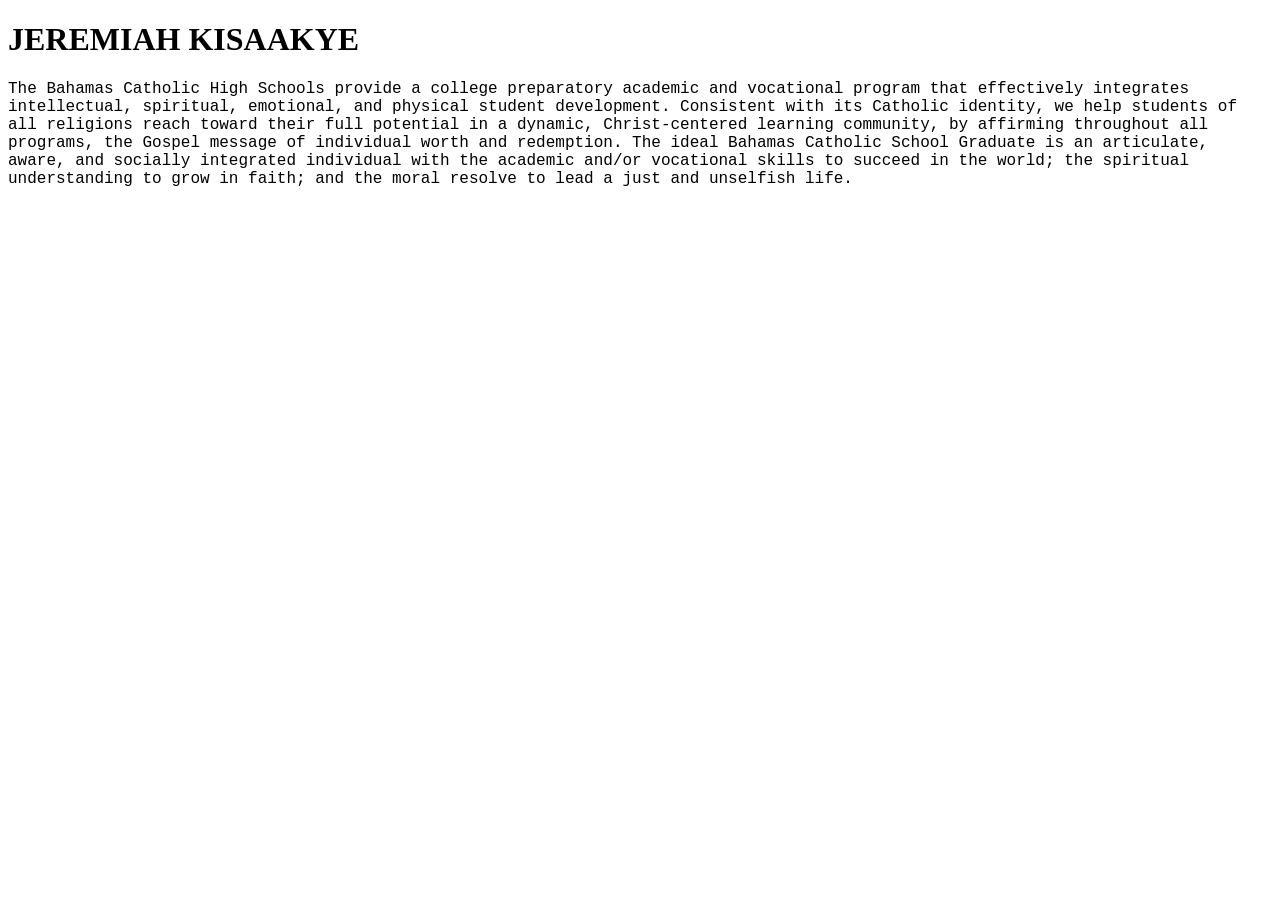
<file: EIGHT.html>
<!DOCTYPE html>
<html>
<head><body
<center><h1>JEREMIAH KISAAKYE</h1></center>
<p style="font-family: 'Courier New', Courier, monospace;"> The Bahamas Catholic High Schools provide a college preparatory academic and vocational program that effectively integrates intellectual, spiritual, emotional, and physical student development. Consistent with its Catholic identity, we help students of all religions reach toward their full potential in a dynamic, Christ-centered learning community, by affirming throughout all programs, the Gospel message of individual worth and redemption. The ideal Bahamas Catholic School Graduate is an articulate, aware, and socially integrated individual with the academic and/or vocational skills to succeed in the world; the spiritual understanding to grow in faith; and the moral resolve to lead a just and unselfish life.</p></head>

<p style="font-family: 'Courier New', Courier, monospace;">
<ul>

</ul>
</p>
</html>
</file>
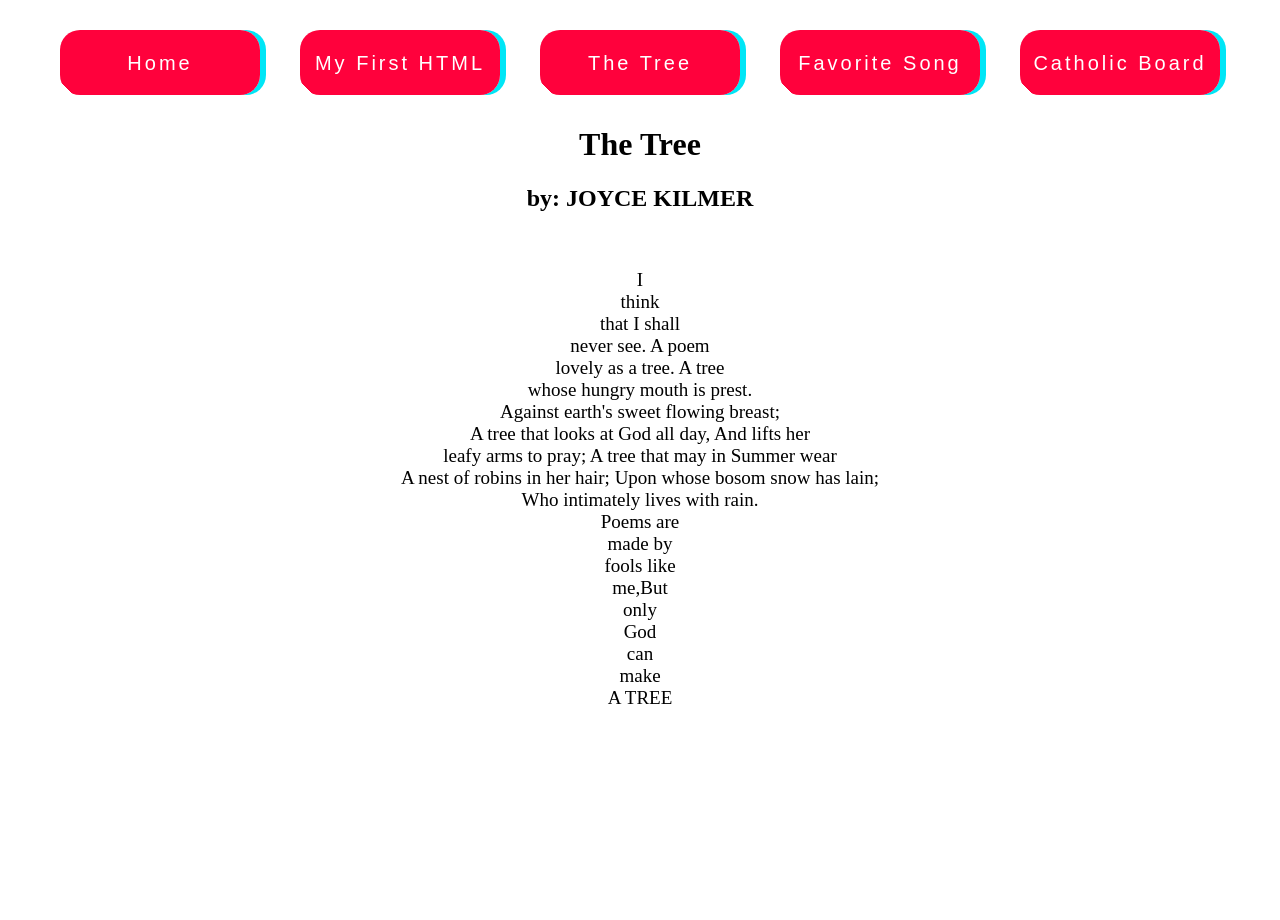
<file: The Tree.html>
<!DOCTYPE html>
<html lang="en">
<head>
    <meta charset="UTF-8">
    <meta name="viewport" content="width=device-width, initial-scale=1.0">
    <link rel="stylesheet" href="styles/Buttons.css">
    <title>The Tree</title>
    <style>
        body, html {
            margin: 0;
            padding: 0;
            height: 100%;
            overflow: -moz-hidden-unscrollable; /* Prevent scrollbars */
        }
        #videoBackground {
            position: fixed;
            top: 50%;
            left: 50%;
            min-width: 100%;
            min-height: 100%;
            width: auto;
            height: auto;
            z-index: -1; /* Place behind other content */
            transform: translate(-50%, -50%);
        }
        .content {
            position: relative;
            z-index: 1; /* Bring content above video */
            color: white; /* Text color */
            text-align: center;
            padding: 20px;
        }
        .jerry {
      text-align: center;
    }
    .jerry img {
  margin: 10px;
  transition: transform 0.3s ease, box-shadow 0.3s ease;
  border-radius: 10px; /* Optional: Add rounded corners for better aesthetics */
}

.jerry img:hover {
  transform: scale(1.1);
  transition: transform 0.3s ease, box-shadow 0.3s ease; /* Smooth animation */
  -webkit-box-shadow: 0px 0px 127px 20px rgba(0, 255, 255, 0.73); /* Cyan Glow */
  -moz-box-shadow: 0px 0px 127px 20px rgba(0, 255, 255, 0.73);
  box-shadow: 0px 0px 127px 20px rgba(0, 255, 255, 0.73);
}
    </style>
</head>
<body>

<video id="videoBackground" autoplay muted loop>
<source src="video/nature.mp4" type="video/mp4">

Your browser does not support the video tag.
</video>

<div class="button-container">
  <a href="index.html">
  <button class="button-49" data-text="Home">Home</button></a>
  <button class="button-49" data-text="My First HTML">My First HTML</button>
  <a href="The Tree.html">
  <button class="button-49" data-text="The Tree">The Tree</button></a>
  <a href="Work.html">
  <button class="button-49" data-text="Favorite Song">Favorite Song</button></a>
  <button class="button-49" data-text="Catholic Board">Catholic Board</button>
</div>

<center><h1 style="font-family: cursive;">The Tree</h1></center>
<center><h2 style="font-family: cursive;">by: JOYCE KILMER</h2></center><br>
<center><p style="color:rgb(0, 0, 0);font-size:19px;font-family:cursive">
I<br>
think<br>
that I shall<br>
never see. A poem<br>
lovely as a tree. A tree<br>
whose hungry mouth is prest.<br>
Against earth's sweet flowing breast;<br>
A tree that looks at God all day, And lifts her<br>
leafy arms to pray; A tree that may in Summer wear<br>
A nest of robins in her hair; Upon whose bosom snow has lain;<br>
Who intimately lives with rain.<br>
Poems are<br>
made by<br>
fools like<br>
me,But<br>
only<br>
God<br>
can<br>
make<br>
A TREE<br>
</p>
</center>

</body>
</html>
</file>
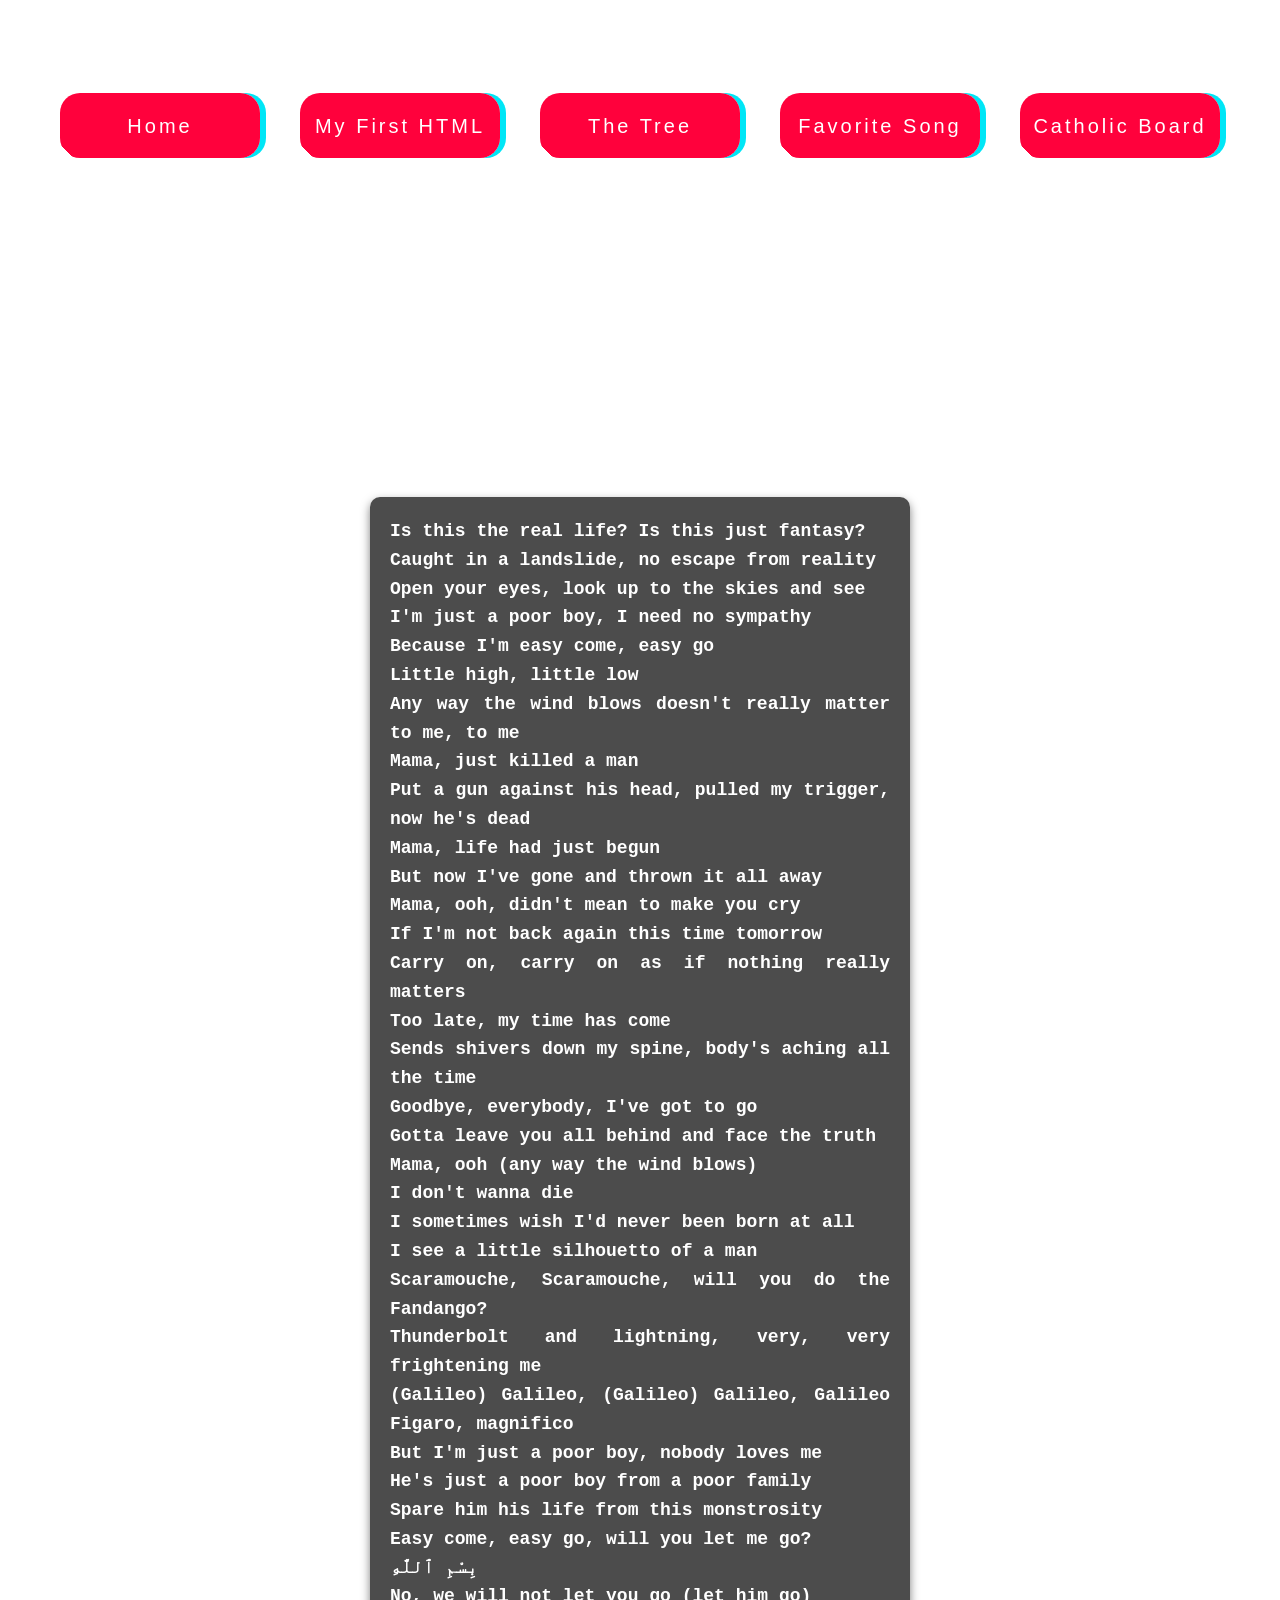
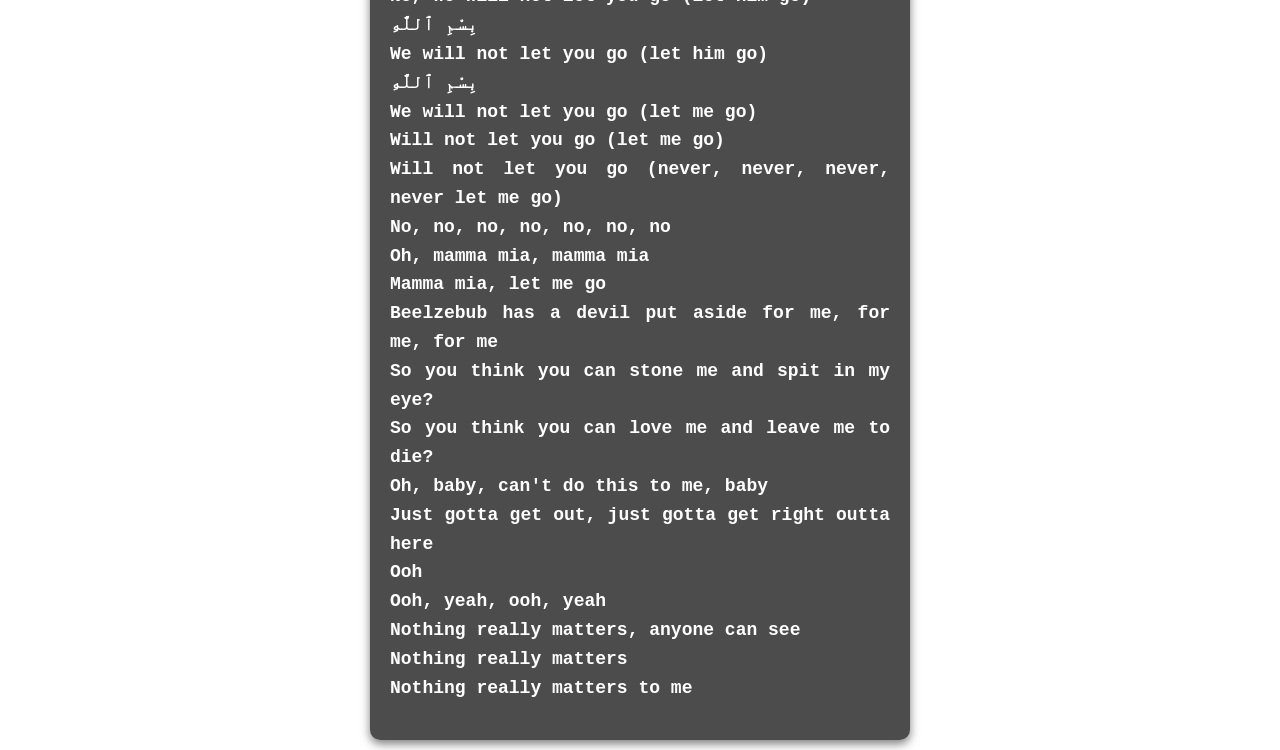
<file: Work.html>
<!DOCTYPE html>
<html lang="en">
<head>
    <center><h1>Bohemian Rhapsody</h1></center>
    <title>Lyrics1</title>
    <link rel="stylesheet" href="styles/Jerry_Style.css">
    <link rel="stylesheet" href="styles/Buttons.css">
    <style>
    #videoBackground {
    position: fixed;
    top: 50%;
    left: 50%;
    min-width: 100%;
    min-height: 100%;
    width: auto;
    height: auto;
    z-index: -1; 
    transform: translate(-50%, -50%);
        }
        .box {
  width: 500px; /* Maintain the box width */
  padding: 20px; /* Add space inside the box for better readability */
  margin: 10px auto; /* Center the box */
  background: rgba(0, 0, 0, 0.7); /* Semi-transparent black background */
  color: white; /* Ensure the text color contrasts with the background */
  border-radius: 10px; /* Optional: Add rounded corners for aesthetics */
  box-shadow: 0px 4px 10px rgba(0, 0, 0, 0.5); /* Subtle shadow for depth */
  line-height: 1.6; /* Increase line height for better readability */
  text-align: justify; /* Align text evenly for cleaner layout */
  font-family: 'Arial', sans-serif; /* Use a clean, readable font */
  font-size: 16px; /* Adjust text size for visibility */
}
    </style>

</head>
<body>
    <div class="button-container">
        <a href="index.html">
        <button class="button-49" data-text="Home">Home</button></a>
        <button class="button-49" data-text="My First HTML">My First HTML</button>
        <a href="The Tree.html">
        <button class="button-49" data-text="The Tree">The Tree</button></a>
        <a href="Work.html">
        <button class="button-49" data-text="Favorite Song">Favorite Song</button></a>
        <button class="button-49" data-text="Catholic Board">Catholic Board</button>
      </div>

<center><iframe width="560" height="315" src="https://www.youtube.com/embed/ZySOgMzOY0Q?si=2YZCiimklvVJ3DKz" title="YouTube video player" frameborder="0" allow="accelerometer; autoplay; clipboard-write; encrypted-media; gyroscope; picture-in-picture; web-share" referrerpolicy="strict-origin-when-cross-origin" allowfullscreen></iframe></center>
    
    </div>
    <video id="videoBackground" autoplay muted loop>
        <source src="video/nature.mp4" type="video/mp4">


        Your browser does not support the video tag.
    </video>
<center><div class="box"p style="font-size: large;font-family: 'Courier New', Courier, monospace; font-weight: bold;">Is this the real life? Is this just fantasy?<br>
    Caught in a landslide, no escape from reality<br>
    Open your eyes, look up to the skies and see<br>
    I'm just a poor boy, I need no sympathy<br>
    Because I'm easy come, easy go<br>
    Little high, little low<br>
    Any way the wind blows doesn't really matter to me, to me<br>
    Mama, just killed a man<br>
    Put a gun against his head, pulled my trigger, now he's dead<br>
    Mama, life had just begun<br>
    But now I've gone and thrown it all away<br>
    Mama, ooh, didn't mean to make you cry<br>
    If I'm not back again this time tomorrow<br>
    Carry on, carry on as if nothing really matters<br>
    Too late, my time has come<br>
    Sends shivers down my spine, body's aching all the time<br>
    Goodbye, everybody, I've got to go<br>
    Gotta leave you all behind and face the truth<br>
    Mama, ooh (any way the wind blows)<br>
    I don't wanna die<br>
    I sometimes wish I'd never been born at all<br>
    I see a little silhouetto of a man<br>
    Scaramouche, Scaramouche, will you do the Fandango?<br>
    Thunderbolt and lightning, very, very frightening me<br>
    (Galileo) Galileo, (Galileo) Galileo, Galileo Figaro, magnifico<br>
    But I'm just a poor boy, nobody loves me<br>
    He's just a poor boy from a poor family<br>
    Spare him his life from this monstrosity<br>
    Easy come, easy go, will you let me go?<br>
    بِسْمِ ٱللَّٰهِ<br>
    No, we will not let you go (let him go)<br>
    بِسْمِ ٱللَّٰهِ<br>
    We will not let you go (let him go)<br>
    بِسْمِ ٱللَّٰهِ<br>
    We will not let you go (let me go)<br>
    Will not let you go (let me go)<br>
    Will not let you go (never, never, never, never let me go)<br>
    No, no, no, no, no, no, no<br>
    Oh, mamma mia, mamma mia<br>
    Mamma mia, let me go<br>
    Beelzebub has a devil put aside for me, for me, for me<br>
    So you think you can stone me and spit in my eye?<br>
    So you think you can love me and leave me to die?<br>
    Oh, baby, can't do this to me, baby<br>
    Just gotta get out, just gotta get right outta here<br>
    Ooh<br>
    Ooh, yeah, ooh, yeah<br>
    Nothing really matters, anyone can see<br>
    Nothing really matters<br>
    Nothing really matters to me<br></p></center>
</div>

</body>
</html>
</file>
<file: styles/Buttons.css>
/* Button Container */
.button-container {
  display: flex; /* Arrange buttons horizontally */
  justify-content: center; /* Center buttons horizontally */
  align-items: center; /* Center vertically */
  gap: 20px; /* Add consistent spacing between buttons */
  margin-top: 20px; /* Space below the heading */
  flex-wrap: wrap; /* Allow buttons to wrap if screen is too narrow */
}

/* Button Styling */
.button-49 {
  width: 200px; /* Fixed button width */
  height: 65px; /* Fixed button height */
  line-height: 65px; /* Match line-height to center text vertically */
  font-size: 20px;
  font-family: 'Bebas Neue', sans-serif;
  background: linear-gradient(45deg, transparent 5%, #FF013C 5%);
  border: 0;
  color: #fff;
  letter-spacing: 3px;
  box-shadow: 6px 0px 0px #00E6F6;
  outline: transparent;
  position: relative; /* Important for positioning the glitch layer */
  user-select: none;
  -webkit-user-select: none;
  touch-action: manipulation;
  text-align: center; /* Ensure text is centered horizontally */
  cursor: pointer;
  overflow: hidden; /* Prevent any visual overflow */
  border-radius: 20px; /* Rounds the rectangle */
  margin: 10px; /* Add spacing around each button */
  z-index: 2; /* Ensure the button is on top of other elements */
  transition: box-shadow 0.3s ease-in-out, transform 0.3s ease-in-out; /* Smooth hover effects */
}

/* Glitch Layer */
.button-49:after {
  --slice-0: inset(50% 50% 50% 50%);
  --slice-1: inset(80% -6px 0 0);
  --slice-2: inset(50% -6px 30% 0);
  --slice-3: inset(10% -6px 85% 0);
  --slice-4: inset(40% -6px 43% 0);
  --slice-5: inset(80% -6px 5% 0);

  content: attr(data-text); /* Text for glitch effect */
  display: block;
  position: absolute;
  top: 0;
  left: 0;
  right: 0;
  bottom: 0;
  background: linear-gradient(45deg, transparent 3%, #00E6F6 3%, #00E6F6 5%, #FF013C 5%);
  text-shadow: -3px -3px 0px #F8F005, 3px 3px 0px #00E6F6;
  clip-path: var(--slice-0);
  z-index: 3; /* Bring glitch layer above the button background */
  pointer-events: none; /* Prevent interaction with the glitch layer */
}

/* Hover Effect */
.button-49:hover {
  box-shadow: 0 0 20px 5px #00FFFF, 0 0 40px 10px #00FFFF, 0 0 60px 15px #00FFFF; /* Neon glow effect */
  transform: scale(1.05); /* Slight zoom effect on hover */
}

.button-49:hover:after {
  animation: glitch 1s infinite; /* Restore the original glitch animation */
  animation-timing-function: steps(2, end);
}

/* Glitch Animation */
@keyframes glitch {
  0% {
    clip-path: var(--slice-1);
    transform: translate(-20px, -10px);
  }
  10% {
    clip-path: var(--slice-3);
    transform: translate(10px, 10px);
  }
  20% {
    clip-path: var(--slice-1);
    transform: translate(-10px, 10px);
  }
  30% {
    clip-path: var(--slice-3);
    transform: translate(0px, 5px);
  }
  40% {
    clip-path: var(--slice-2);
    transform: translate(-5px, 0px);
  }
  50% {
    clip-path: var(--slice-3);
    transform: translate(5px, 0px);
  }
  60% {
    clip-path: var(--slice-4);
    transform: translate(5px, 10px);
  }
  70% {
    clip-path: var(--slice-2);
    transform: translate(-10px, 10px);
  }
  80% {
    clip-path: var(--slice-5);
    transform: translate(20px, -10px);
  }
  90% {
    clip-path: var(--slice-1);
    transform: translate(-10px, 0px);
  }
  100% {
    clip-path: var(--slice-1);
    transform: translate(0);
  }
}
</file>
<file: styles/Jerry_Style.css>
@font-face {
  font-family: 'Cyberpunk';
  src: url('../Fonts/Cyberpunk.ttf') format('truetype');
}
  
h1,h2 {
  font-family: 'Cyberpunk', sans-serif;
  font-size: 3rem;
  color: white;
  text-align: center;
  margin-top: 50px;
}
  


h1,
h2 {
  margin: 0;
}

a {
  color: #ccc;
}

section {
  padding: 20px;
}

.hero {
  font-size: clamp(40px, 10vw, 100px);
  line-height: 1;
  display: inline-block;
  color: #fff;
  z-index: 2;
  letter-spacing: 10px;

  /* Bright things in dark environments usually cast that light, giving off a glow */
  filter: drop-shadow(0 1px 3px);
}

.demo {
  height: 100px;
  background: #fff;
}

.layers {
  position: relative;
}

.layers::before,
.layers::after {
  content: attr(data-text);
  position: absolute;
  width: 110%;
  z-index: -1;
}

.layers::before {
  top: 10px;
  left: 15px;
  color: #e0287d;
}

.layers::after {
  top: 5px;
  left: -10px;
  color: #1bc7fb;
}

.single-path {
  clip-path: polygon(
    0% 12%,
    53% 12%,
    53% 26%,
    25% 26%,
    25% 86%,
    31% 86%,
    31% 0%,
    53% 0%,
    53% 84%,
    92% 84%,
    92% 82%,
    70% 82%,
    70% 29%,
    78% 29%,
    78% 65%,
    69% 65%,
    69% 66%,
    77% 66%,
    77% 45%,
    85% 45%,
    85% 26%,
    97% 26%,
    97% 28%,
    84% 28%,
    84% 34%,
    54% 34%,
    54% 89%,
    30% 89%,
    30% 58%,
    83% 58%,
    83% 5%,
    68% 5%,
    68% 36%,
    62% 36%,
    62% 1%,
    12% 1%,
    12% 34%,
    60% 34%,
    60% 57%,
    98% 57%,
    98% 83%,
    1% 83%,
    1% 53%,
    91% 53%,
    91% 84%,
    8% 84%,
    8% 83%,
    4% 83%
  );
}

.paths {
  animation: paths 5s step-end infinite;
}

@keyframes paths {
  0% {
    clip-path: polygon(
      0% 43%,
      83% 43%,
      83% 22%,
      23% 22%,
      23% 24%,
      91% 24%,
      91% 26%,
      18% 26%,
      18% 83%,
      29% 83%,
      29% 17%,
      41% 17%,
      41% 39%,
      18% 39%,
      18% 82%,
      54% 82%,
      54% 88%,
      19% 88%,
      19% 4%,
      39% 4%,
      39% 14%,
      76% 14%,
      76% 52%,
      23% 52%,
      23% 35%,
      19% 35%,
      19% 8%,
      36% 8%,
      36% 31%,
      73% 31%,
      73% 16%,
      1% 16%,
      1% 56%,
      50% 56%,
      50% 8%
    );
  }

  5% {
    clip-path: polygon(
      0% 29%,
      44% 29%,
      44% 83%,
      94% 83%,
      94% 56%,
      11% 56%,
      11% 64%,
      94% 64%,
      94% 70%,
      88% 70%,
      88% 32%,
      18% 32%,
      18% 96%,
      10% 96%,
      10% 62%,
      9% 62%,
      9% 84%,
      68% 84%,
      68% 50%,
      52% 50%,
      52% 55%,
      35% 55%,
      35% 87%,
      25% 87%,
      25% 39%,
      15% 39%,
      15% 88%,
      52% 88%
    );
  }

  30% {
    clip-path: polygon(
      0% 53%,
      93% 53%,
      93% 62%,
      68% 62%,
      68% 37%,
      97% 37%,
      97% 89%,
      13% 89%,
      13% 45%,
      51% 45%,
      51% 88%,
      17% 88%,
      17% 54%,
      81% 54%,
      81% 75%,
      79% 75%,
      79% 76%,
      38% 76%,
      38% 28%,
      61% 28%,
      61% 12%,
      55% 12%,
      55% 62%,
      68% 62%,
      68% 51%,
      0% 51%,
      0% 92%,
      63% 92%,
      63% 4%,
      65% 4%
    );
  }

  45% {
    clip-path: polygon(
      0% 33%,
      2% 33%,
      2% 69%,
      58% 69%,
      58% 94%,
      55% 94%,
      55% 25%,
      33% 25%,
      33% 85%,
      16% 85%,
      16% 19%,
      5% 19%,
      5% 20%,
      79% 20%,
      79% 96%,
      93% 96%,
      93% 50%,
      5% 50%,
      5% 74%,
      55% 74%,
      55% 57%,
      96% 57%,
      96% 59%,
      87% 59%,
      87% 65%,
      82% 65%,
      82% 39%,
      63% 39%,
      63% 92%,
      4% 92%,
      4% 36%,
      24% 36%,
      24% 70%,
      1% 70%,
      1% 43%,
      15% 43%,
      15% 28%,
      23% 28%,
      23% 71%,
      90% 71%,
      90% 86%,
      97% 86%,
      97% 1%,
      60% 1%,
      60% 67%,
      71% 67%,
      71% 91%,
      17% 91%,
      17% 14%,
      39% 14%,
      39% 30%,
      58% 30%,
      58% 11%,
      52% 11%,
      52% 83%,
      68% 83%
    );
  }

  76% {
    clip-path: polygon(
      0% 26%,
      15% 26%,
      15% 73%,
      72% 73%,
      72% 70%,
      77% 70%,
      77% 75%,
      8% 75%,
      8% 42%,
      4% 42%,
      4% 61%,
      17% 61%,
      17% 12%,
      26% 12%,
      26% 63%,
      73% 63%,
      73% 43%,
      90% 43%,
      90% 67%,
      50% 67%,
      50% 41%,
      42% 41%,
      42% 46%,
      50% 46%,
      50% 84%,
      96% 84%,
      96% 78%,
      49% 78%,
      49% 25%,
      63% 25%,
      63% 14%
    );
  }

  90% {
    clip-path: polygon(
      0% 41%,
      13% 41%,
      13% 6%,
      87% 6%,
      87% 93%,
      10% 93%,
      10% 13%,
      89% 13%,
      89% 6%,
      3% 6%,
      3% 8%,
      16% 8%,
      16% 79%,
      0% 79%,
      0% 99%,
      92% 99%,
      92% 90%,
      5% 90%,
      5% 60%,
      0% 60%,
      0% 48%,
      89% 48%,
      89% 13%,
      80% 13%,
      80% 43%,
      95% 43%,
      95% 19%,
      80% 19%,
      80% 85%,
      38% 85%,
      38% 62%
    );
  }

  1%,
  7%,
  33%,
  47%,
  78%,
  93% {
    clip-path: none;
  }
}

.movement {
  /* Normally this position would be absolute & on the layers, set to relative here so we can see it on the div */
  position: relative;
  animation: movement 8s step-end infinite;
}

@keyframes movement {
  0% {
    top: 0px;
    left: -20px;
  }

  15% {
    top: 10px;
    left: 10px;
  }

  60% {
    top: 5px;
    left: -10px;
  }

  75% {
    top: -5px;
    left: 20px;
  }

  100% {
    top: 10px;
    left: 5px;
  }
}

.opacity {
  animation: opacity 5s step-end infinite;
}

@keyframes opacity {
  0% {
    opacity: 0.1;
  }

  5% {
    opacity: 0.7;
  }

  30% {
    opacity: 0.4;
  }

  45% {
    opacity: 0.6;
  }

  76% {
    opacity: 0.4;
  }

  90% {
    opacity: 0.8;
  }

  1%,
  7%,
  33%,
  47%,
  78%,
  93% {
    opacity: 0;
  }
}

.font {
  animation: font 7s step-end infinite;
}

@keyframes font {
  0% {
    font-weight: 100;
    color: #e0287d;
    filter: blur(3px);
  }

  20% {
    font-weight: 500;
    color: #fff;
    filter: blur(0);
  }

  50% {
    font-weight: 300;
    color: #1bc7fb;
    filter: blur(2px);
  }

  60% {
    font-weight: 700;
    color: #fff;
    filter: blur(0);
  }

  90% {
    font-weight: 500;
    color: #e0287d;
    filter: blur(6px);
  }
}

.glitch span {
  animation: paths 5s step-end infinite;
}

.glitch::before {
  animation: paths 5s step-end infinite, opacity 5s step-end infinite,
    font 8s step-end infinite, movement 10s step-end infinite;
}

.glitch::after {
  animation: paths 5s step-end infinite, opacity 5s step-end infinite,
    font 7s step-end infinite, movement 8s step-end infinite;
}

.hero-container {
  position: relative;
  padding: 200px 0;
  text-align: center;
}

.environment {
  position: absolute;
  top: 0;
  left: 0;
  right: 0;
  bottom: 0;
  opacity: 0.5;
  filter: blur(5px);
}


/* Background Video Styling */
.background {
  position: fixed;
  top: 0;
  left: 0;
  width: 100%;
  height: 100%;
  z-index: -1; /* Ensure it's behind all content */
  overflow: hidden;
}

.background video {
  width: 100%;
  height: 100%;
  object-fit: cover; /* Ensure video covers the entire background */
}

/* Content Styling */
.content {
  position: relative;
  z-index: 1; /* Ensure it appears above the background */
  margin-top: 20px; /* Add spacing below the header */
}

/* Other Content */
.jerry {
  text-align: center;
}

.jerry img {
  margin: 10px;
  transition: transform 0.3s ease, box-shadow 0.3s ease;
  border-radius: 10px; /* Optional: Add rounded corners for better aesthetics */
}

.jerry img:hover {
  transform: scale(1.1);
  transition: transform 0.3s ease, box-shadow 0.3s ease; /* Smooth animation */
  -webkit-box-shadow: 0px 0px 127px 20px rgba(0, 255, 255, 0.73); /* Cyan Glow */
  -moz-box-shadow: 0px 0px 127px 20px rgba(0, 255, 255, 0.73);
  box-shadow: 0px 0px 127px 20px rgba(0, 255, 255, 0.73);
}

.box {
  width: 500px; /* Maintain the box width */
  padding: 20px; /* Add space inside the box for better readability */
  margin: 10px auto; /* Center the box */
  background: rgba(0, 0, 0, 0.7); /* Semi-transparent black background */
  color: white; /* Ensure the text color contrasts with the background */
  border-radius: 10px; /* Optional: Add rounded corners for aesthetics */
  box-shadow: 0px 4px 10px rgba(0, 0, 0, 0.5); /* Subtle shadow for depth */
  line-height: 1.6; /* Increase line height for better readability */
  text-align: justify; /* Align text evenly for cleaner layout */
  font-family: 'Arial', sans-serif; /* Use a clean, readable font */
  font-size: 16px; /* Adjust text size for visibility */
}
</file>
